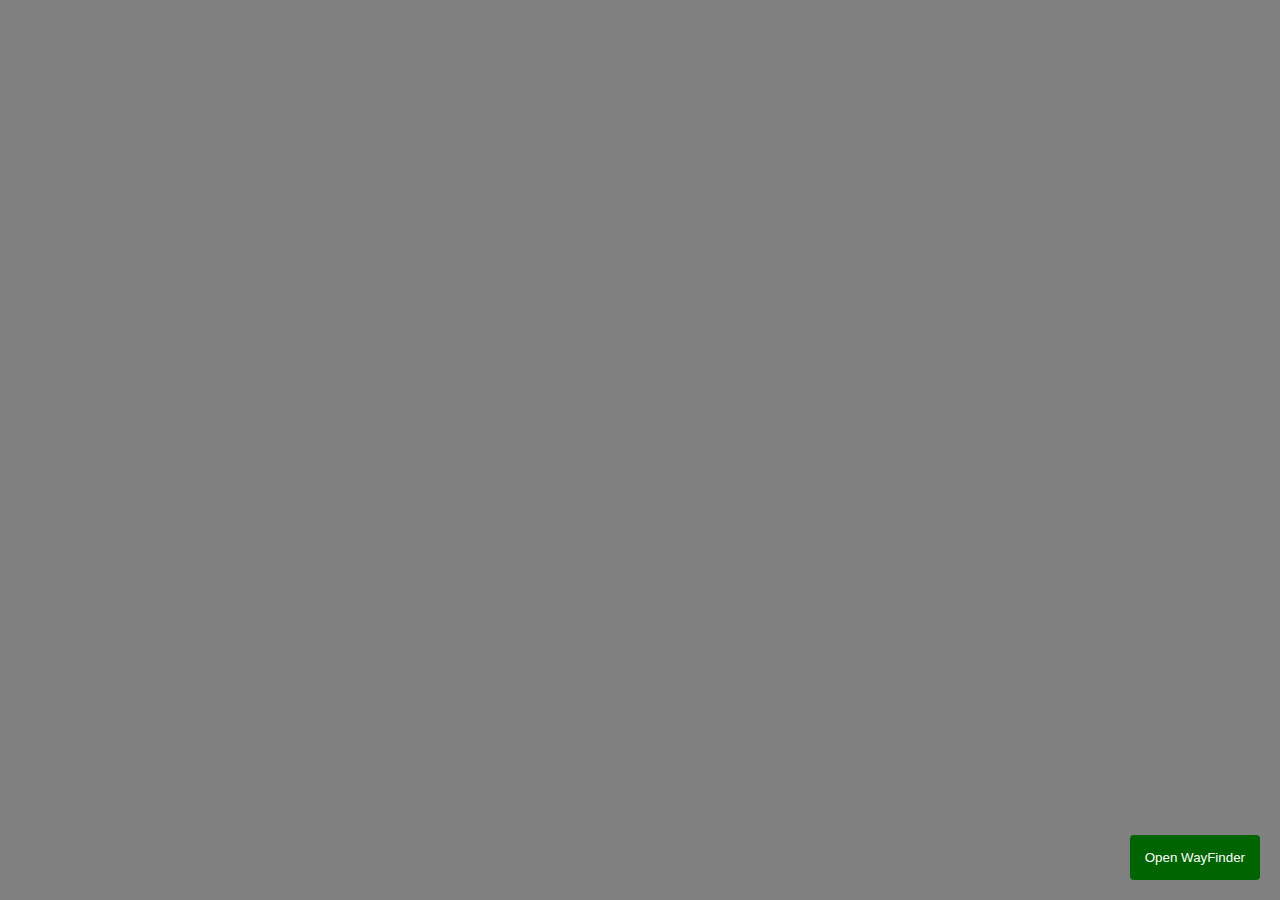
<file: login-success.html>
<!DOCTYPE html>
<html lang="en">
<head>
    <meta charset="UTF-8">
    <meta name="viewport" content="width=device-width, initial-scale=1.0">
    <title>Wayfinder First Timer's Club</title>
    <link href="https://fonts.cdnfonts.com/css/neo-sans" rel="stylesheet">
    <style>
        body {
            background-color: grey;
            margin: 0;
            padding: 0;
            font-family: 'Neo Sans', sans-serif;
        }

        #chat-popup {
            position: fixed;
            bottom: 20px;
            right: 20px;
            width: 50%;
            min-height: 50%;
            max-height: 90%;
            background: black;
            padding: 50px 25px 25px 25px; /* top right bottom left */
            border-radius: 4px;
            overflow-y: auto;
            color: green;
            display: none;
            z-index: 999;
        }

        .user-btn {
            background-color: darkgreen;
            color: white;
            padding: 10px;
            margin: 30px 10px 15px 15px; /* top right bottom left */
            border-radius: 4px;
            border: none;
            cursor: pointer;
            font-family: 'Neo Sans', sans-serif;
        }

        #close-btn {
            position: absolute;
            top: 10px;
            right: 10px;
            background: red;
            color: white;
            border: none;
            padding: 5px 10px;
            border-radius: 4px;
            cursor: pointer;
        }

        #open-chat-btn {
            position: fixed;
            bottom: 20px;
            right: 20px;
            padding: 15px;
            background: darkgreen;
            color: white;
            border: none;
            border-radius: 4px;
            cursor: pointer;
        }
    </style>
</head>
<body>

<button id="open-chat-btn">Open WayFinder</button>

<div id="chat-popup">
    <button id="close-btn">X</button>
    <div id="chat-content"></div>
</div>

<script>
    let userName = '';
    let currentStatement = 1;

    const statements = {
        1: `Are you ready to get started getting your ISNetworld Safety Topics Approved?<br>What is your name?<br><button class="user-btn" onclick="submitName()">Submit Name</button><button class="user-btn" onclick="navigate(2)">Move Forward</button>`,
        2: () => `Hello ${userName}, I am WayFinder your virtual assistant here to guide you through the process of getting your safety topics into ISNetworld and approved. I'll help you avoid common mistakes and questions along the way. 😂<br><button class="user-btn" onclick="navigate(1)">Go Back</button><button class="user-btn" onclick="navigate(3)">Move Forward</button>`,
        3: `Now that the introductions are over let's start. Go ahead and log into ISNetworld and go to the RAVS written programs section. 😂<br><button class="user-btn" onclick="navigate(2)">Go Back</button><button class="user-btn" onclick="navigate(4)">Move Forward</button>`,
        4: `Since this is your first time using the OWYN Safety Management site, add some additional information then click submit.<br><button class="user-btn" onclick="navigate(3)">Go Back</button><button class="user-btn" onclick="navigate(7)">Move Forward</button>`,
        7: `We need to make sure your company name matches your ISNetworld account.<br><button class="user-btn" onclick="navigate(4)">Go Back</button><button class="user-btn" onclick="alert('Check Company Name coming soon!')">Check Company Name</button><button class="user-btn" onclick="navigate(8)">Move Forward</button>`,
        8: `Download your ISNetworld answer key.<br><button class="user-btn" onclick="navigate(7)">Go Back</button><button class="user-btn" onclick="alert('Download Answer Key coming soon!')">Download Answer Key</button><button class="user-btn" onclick="navigate(9)">Move Forward</button>`,
        9: `Find your documents, then click ready to move on.<br><button class="user-btn" onclick="navigate(8)">Go Back</button><button class="user-btn" onclick="alert('Safety topic page link coming soon!')">Go to Safety Topics Page</button><button class="user-btn" onclick="navigate(10)">Move Forward</button>`,
        10: `Use the ISNetworld Safety Topic Upload Cheat Sheet to upload information.<br><button class="user-btn" onclick="navigate(9)">Go Back</button><button class="user-btn" onclick="navigate(11)">Move Forward</button>`,
        11: `Congratulations. I knew you could do it! See you next time.<br><button class="user-btn" onclick="endChat()">End Chat</button>`
    };

    document.getElementById('open-chat-btn').onclick = () => {
        document.getElementById('chat-popup').style.display = 'block';
        navigate(1);
    };

    document.getElementById('close-btn').onclick = endChat;

    function submitName() {
        userName = prompt('Please enter your name:');
        if (userName) navigate(2);
    }

    function navigate(statement) {
        currentStatement = statement;
        const content = statements[statement];
        document.getElementById('chat-content').innerHTML = typeof content === 'function' ? content() : content;
    }

    function endChat() {
        document.getElementById('chat-popup').style.display = 'none';
        currentStatement = 1;
        userName = '';
    }
</script>

</body>
</html>
</file>
